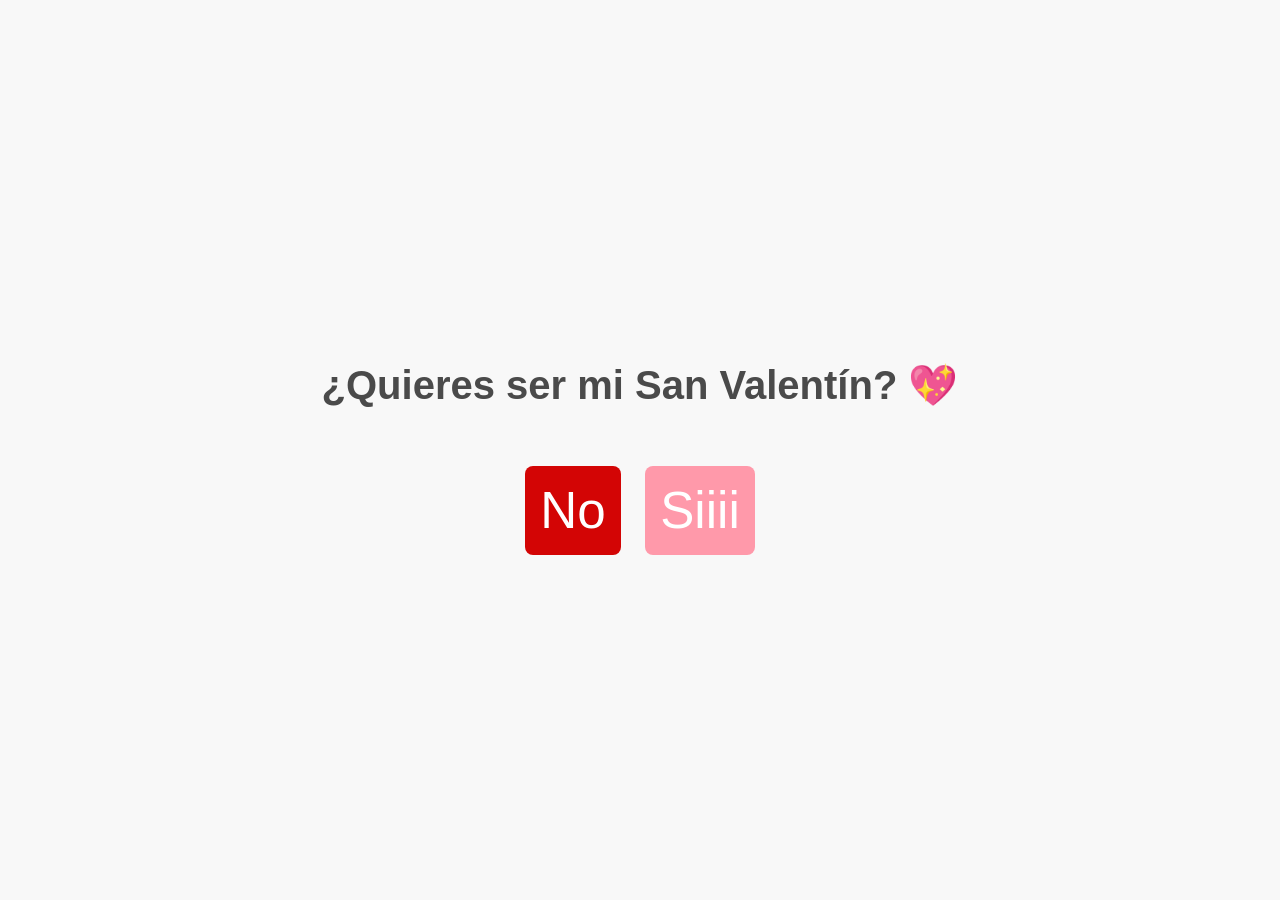
<file: index.html>
<!DOCTYPE html>
<html lang="en">
<head>
    <meta charset="UTF-8">
    <meta name="viewport" content="width=device-width, initial-scale=1.0">
    <title>Be My Valentine?</title>
    <link rel="stylesheet" href="styles.css">
</head>
<body>
    <div class="container">
        <h1>¿Quieres ser mi San Valentín? 💖</h1>
        <div class="button-container">
            <button id="no-btn" class="no-button">No</button>
            <button id="yes-btn" class="yes-button">Siiii</button>
        </div>
    </div>

    <script src="script.js?v2"></script>
</body>
</html>
</file>
<file: styles.css>
body {
    font-family: 'Raleway', sans-serif;
    background-color: #f8f8f8;
    margin: 0;
    text-align: center;
    color: #4a4a4a;
}

/* Main Header Styling */
.main-header {
    background: linear-gradient(135deg, #ffc0cb, #fff);
    padding: 50px 20px;
    font-size: 1.5em;
    font-weight: bold;
    border-bottom: 4px solid #d3d3d3;
}

.main-header h1 {
    font-size: 2.5em;
    color: #4a4a4a;
}

.main-header p {
    font-size: 1.2em;
    color: #6a6a6a;
    font-style: italic;
    margin-top: 5px;
}

.reasons {
    padding: 20px;
}

.reasons h2 {
    font-size: 1.8em;
    color: #4a4a4a;
}

.reasons ul {
    list-style-type: none;
    padding: 0;
}

.reasons li {
    background-color: #ffc0cb;
    color: white;
    padding: 10px;
    margin: 10px auto;
    width: 60%;
    border-radius: 8px;
    cursor: pointer;
    transition: background 0.3s;
    font-size: 1.2em;
}

.reasons li:hover {
    background-color: #ff99aa;
}

.hidden {
    display: none;
    color: #4a4a4a;
    font-size: 1.1em;
    margin-top: 5px;
}

body {
    font-family: 'Raleway', sans-serif;
    background-color: #f8f8f8;
    margin: 0;
    text-align: center;
    color: #4a4a4a;
}

/* Centered Container */
.container {
    display: flex;
    flex-direction: column;
    justify-content: center;
    align-items: center;
    height: 100vh;
}

h1 {
    font-size: 2.5em;
    color: #4a4a4a;
}

/* Button Styling */
.button-container {
    margin-top: 20px;
}

button {
    font-size: 1.5em;
    padding: 15px 30px;
    border-radius: 8px;
    border: none;
    cursor: pointer;
    margin: 10px;
    transition: transform 0.2s ease-in-out;
}

/* No Button */
.no-button {
    background-color: #d30505;
    color: white;
}

.no-button:hover {
    background-color: #eb0a0a;
}

/* No Yes Button */
.yes-button {
    background-color: #ff99aa;
    color: white;
}

.yes-button:hover {
    background-color: #ff708f;
}

/* Animation for No Button */
.move-away {
    position: absolute;
    top: 50%;
    left: 50%;
    transform: translate(-50%, -50%);
    transition: top 0.5s, left 0.5s;
}

/* Yes Button Animation */
.heart-animation {
    animation: heartbeat 1s ease-in-out;
}

@keyframes heartbeat {
    0% { transform: scale(1); }
    50% { transform: scale(1.2); }
    100% { transform: scale(1); }
}


@keyframes floatUp {
    0% {
        transform: translateY(0) scale(1);
        opacity: 1;
    }
    50% {
        transform: translateY(-50px) scale(1.2);
        opacity: 0.8;
    }
    100% {
        transform: translateY(-100px) scale(1.5);
        opacity: 0;
    }
}

/* Floating hearts */
.heart {
    position: absolute;
    font-size: 2rem;
    color: #ff708f;
    animation: floatUp 1.5s ease-out forwards;
}

/* Photo Gallery */
.photo-gallery {
    display: flex;
    flex-wrap: wrap;
    justify-content: center;
    gap: 15px;
    margin-top: 30px;
}

.photo-gallery img {
    width: 150px;
    height: 150px;
    object-fit: cover;
    border-radius: 12px;
    box-shadow: 2px 2px 10px rgba(0, 0, 0, 0.2);
    transition: transform 0.3s ease, box-shadow 0.3s ease;
    
}

/* Hover Effect */
.photo-gallery img:hover {
    transform: scale(1.1);
    box-shadow: 4px 4px 15px rgba(0, 0, 0, 0.3);
}

/* Lightbox Background */
.lightbox {
    position: fixed;
    top: 0;
    left: 0;
    width: 100%;
    height: 100%;
    background: rgba(0, 0, 0, 0.8);
    display: flex;
    align-items: center;
    justify-content: center;
    visibility: hidden;
    opacity: 0;
    transition: opacity 0.3s ease, visibility 0.3s ease;
}

/* Lightbox Active (Visible) */
.lightbox.active {
    visibility: visible;
    opacity: 1;
}

/* Lightbox Image */
.lightbox img {
    max-width: 90%;
    max-height: 90%;
    border-radius: 10px;
    box-shadow: 0px 0px 20px rgba(255, 255, 255, 0.5);
    animation: fadeIn 0.3s ease;
}

/* Fade-in Animation */
@keyframes fadeIn {
    from {
        transform: scale(0.8);
        opacity: 0;
    }
    to {
        transform: scale(1);
        opacity: 1;
    }
}

/* Close Button */
.lightbox .close {
    position: absolute;
    top: 20px;
    right: 20px;
    font-size: 2rem;
    color: white;
    cursor: pointer;
    transition: 0.3s;
}

.lightbox .close:hover {
    color: #ff708f;
}

.reasons li {
    opacity: 0;
    animation: fadeIn 2s forwards;
}

@keyframes fadeIn {
    from { opacity: 0; }
    to { opacity: 1; }
}

/* For small screens like mobile phones */
@media screen and (max-width: 768px) {
    body {
        padding: 10px;
    }

    .main-header h1 {
        font-size: 6vw;
    }

    .main-header p {
        font-size: 4vw;
    }

    .reasons li {
        font-size: 4vw;
    }

    .timeline-item {
        margin: 10px 0;
    }
}

/* For even smaller screens (e.g., very small mobile screens) */
@media screen and (max-width: 480px) {
    .reasons li {
        font-size: 5vw; /* Adjust for smaller phones */
    }

    /* Adjust button sizes */
    button {
        padding: 10px;
        font-size: 4vw;
    }

    .interactive-heart button {
        font-size: 5vw;
    }
}

button {
    padding: 15px;
    font-size: 4vw; /* Makes text size dynamic for mobile */
    border-radius: 8px;
    cursor: pointer;
}

/* Use percentages for widths */
.container {
    width: 100%;
}

/* For elements that need fixed widths, use max-width */
.image-container {
    max-width: 80%; /* Limits width on large screens but adapts on mobile */
}

/* Typewriter effect for personal messages */
.typewriter {
    font-family: 'Courier New', monospace;
    overflow: hidden;
    border-right: .15em solid #ff8cff; /* Cursor effect */
    white-space: nowrap;
    margin: 0 auto;
    letter-spacing: .15em;
    animation: typing 4s steps(40) 1s 1 normal both, blinkCaret 0.75s step-end infinite;
}

@keyframes typing {
    from { width: 0; }
    to { width: 100%; }
}

@keyframes blinkCaret {
    50% { border-color: transparent; }
}
</file>
